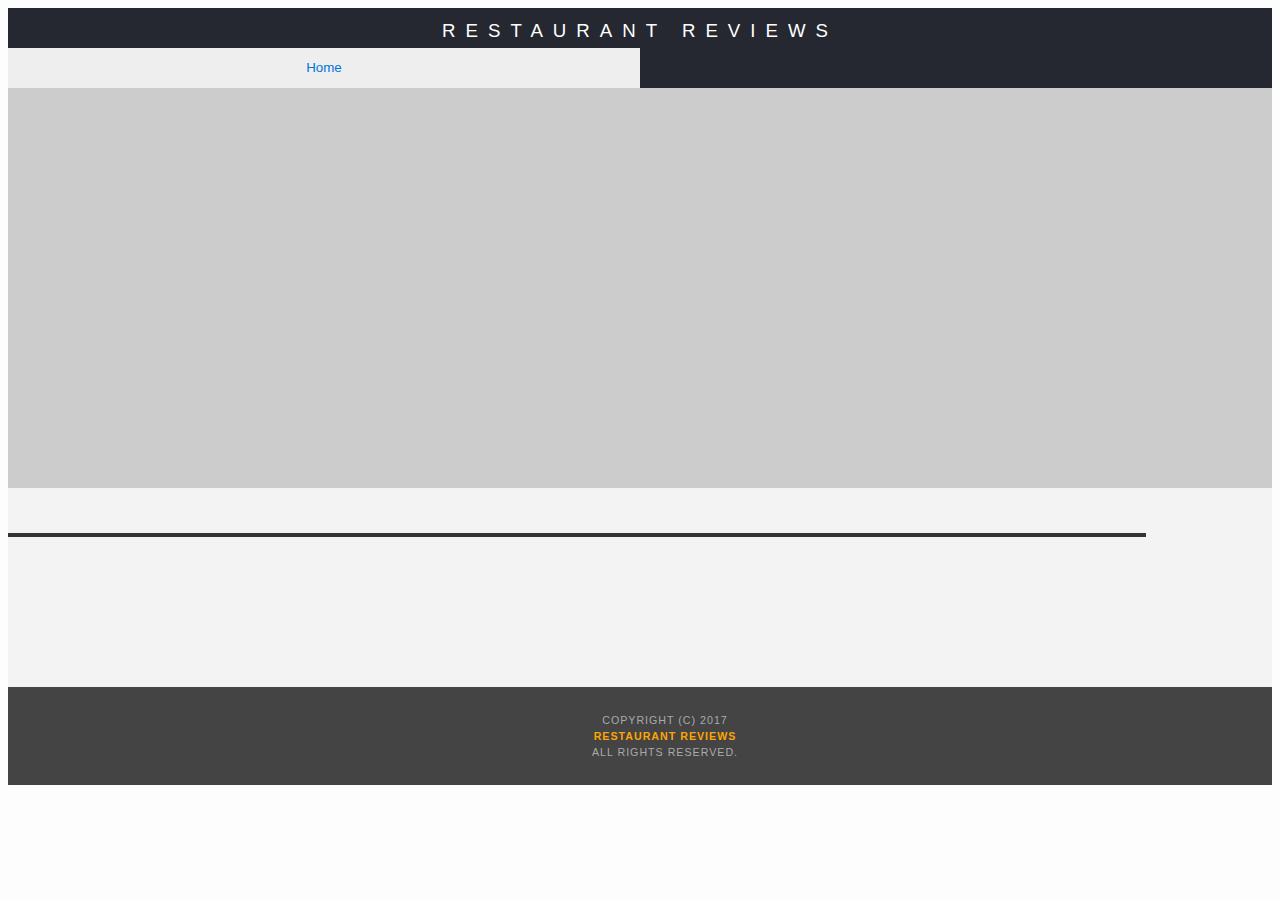
<file: restaurant.html>
<!DOCTYPE html>
<html>
<script type="application/javascript" charset="utf-8" src="js/idb.js"></script>
<head>
  <!-- Normalize.css for better cross-browser consistency -->
  <link rel="stylesheet" src="//normalize-css.googlecode.com/svn/trunk/normalize.css" />
  <!-- Main CSS file -->
  <link rel="stylesheet" href="css/styles.css" type="text/css">
  <link rel="stylesheet" href="https://unpkg.com/leaflet@1.3.1/dist/leaflet.css" integrity="sha512-Rksm5RenBEKSKFjgI3a41vrjkw4EVPlJ3+OiI65vTjIdo9brlAacEuKOiQ5OFh7cOI1bkDwLqdLw3Zg0cRJAAQ==" crossorigin=""/>
  <title>Restaurant Info</title>
</head>
<meta name="viewport" content="width=device-width, initial-scale=1.0">

<body class="inside">
  <!-- Beginning header -->
  <header>
    <!-- Beginning nav -->
    <nav>
      <h1><a href="/">Restaurant Reviews</a></h1>
      <ul id="breadcrumb" >
      <li><a href="/">Home</a></li>
    </ul>
    </nav>
    <!-- Beginning breadcrumb -->
    
    <!-- End breadcrumb -->
    <!-- End nav -->
  </header>
  <!-- End header -->

  <!-- Beginning main -->
  <main id="maincontent">
    <!-- Beginning map -->
    <section id="map-container">
      <div id="map" role="application"></div>
    </section>
    <!-- End map -->
    <!-- Beginning restaurant -->
    <section id="restaurant-container">
      <h2 id="restaurant-name"></h2>
      <img id="restaurant-img">
      <p id="restaurant-cuisine"></p>
      <p id="restaurant-address"></p>
      <table id="restaurant-hours"></table>
    </section>
    <!-- end restaurant -->
    <!-- Beginning reviews -->
    <section id="reviews-container">
      <ul id="reviews-list"></ul>
    </section>
    <!-- End reviews -->
    <script>
if('serviceWorker' in navigator) {
  navigator.serviceWorker
           .register('/sw.js')
           .then(function() { console.log("Service Worker Registered1"); });
}
</script>

  </main>
  <!-- End main -->

  <!-- Beginning footer -->
  <footer id="footer">
    Copyright (c) 2017 <a href="/"><strong>Restaurant Reviews</strong></a> All Rights Reserved.
  </footer>
  <!-- End footer -->
  <script src="https://unpkg.com/leaflet@1.3.1/dist/leaflet.js" integrity="sha512-/Nsx9X4HebavoBvEBuyp3I7od5tA0UzAxs+j83KgC8PU0kgB4XiK4Lfe4y4cgBtaRJQEIFCW+oC506aPT2L1zw==" crossorigin=""></script>
  <!-- Beginning scripts -->
  <!-- Database helpers -->
  <script type="application/javascript" charset="utf-8" src="js/idb.js"></script>
  <script type="text/javascript" src="js/dbhelper.js"></script>
  <!-- Main javascript file -->
  <script type="text/javascript" src="js/restaurant_info.js"></script>
  <!-- Google Maps -->
 <!--  <script async defer src="https://maps.googleapis.com/maps/api/js?key=AIzaSyA_tKbW6A5pQ-eupxI56myUnHLqYCzOjKo&libraries=places&callback=initMap"></script> -->
  <!-- End scripts -->

</body>

</html>
</file>
<file: css/styles.css>
@charset "utf-8";
/* CSS Document */

body,td,th,p{
	font-family: Arial, Helvetica, sans-serif;
	font-size: 10pt;
	color: #333;
	line-height: 1.5;
}
body {
	background-color: #fdfdfd;
	position:relative;
}
html, body {
   max-width: 100%;
   overflow-x: hidden;
   display: flex;
   flex-direction: column;
}
ul, li {medi
	font-family: Arial, Helvetica, sans-serif;
	font-size: 10pt;
	color: #333;
}
ul{
    display: flex;
    flex-direction: column;
}
a {
	color: orange;
	text-decoration: none;
}
a:hover, a:focus {
	color: #3397db;
	text-decoration: none;
}
a img{
	border: none 0px #fff;
}
h1, h2, h3, h4, h5, h6 {
  font-family: Arial, Helvetica, sans-serif;
  margin: 0 0 20px;
}
article, aside, canvas, details, figcaption, figure, footer, header, hgroup, menu, nav, section {
	display: flex;
	flex-direction: column;
}
#maincontent {
    background-color: #f3f3f3;
    min-height: 100%;
}

#footer {
  background-color: #444;
  color: #aaa;
  font-size: 8pt;
  letter-spacing: 1px;
  padding: 25px;
  text-align: center;
  text-transform: uppercase;
  width: 100%;
}
nav {
  width: 100%;
  height: 80px;
  background-color: #252831;
  text-align:center;
}
nav h1 {
  margin: auto;
}
nav h1 a {
  color: #fff;
  font-size: 14pt;
  font-weight: 200;
  letter-spacing: 10px;
  text-transform: uppercase;
}
#breadcrumb {
    padding: 10px 40px 16px;
    list-style: none;
    background-color: #eee;
    font-size: 17px;
    margin: 0;
    width: calc(50% - 80px);
}

/* Display list items side by side */
#breadcrumb li {
    display: inline;
}

/* Add a slash symbol (/) before/behind each list item */
#breadcrumb li+li:before {
    padding: 8px;
    color: black;
    content: "/\00a0";
}

/* Add a color to all links inside the list */
#breadcrumb li a {
    color: #0275d8;
    text-decoration: none;
}

/* Add a color on mouse-over */
#breadcrumb li a:hover {
    color: #01447e;
    text-decoration: underline;
}
#map {
  height: 400px;
  width: 100%;
  background-color: #ccc;
}
.filter-options {
  width: 100%;
  height: auto;
  background-color: #3397DB;
  align-items: center;
  display: flex;
  flex-direction: column;
}

.filter-options select {
  background-color: white;
  border: 1px solid #fff;
  font-family: Arial,sans-serif;
  font-size: 11pt;
  height: 35px;
  letter-spacing: 0;
  margin: 10px;
  padding: 0 10px;
  width: 300px;
}
#flexdiv{
    display: flex;
    flex-direction: column;
}
/* ====================== Restaurant Listing ====================== */
#restaurants-list {
  background-color: #f3f3f3;
  list-style: outside none none;
  margin: 0;
  padding: 30px 15px 60px;
  text-align: center;
  display: flex;
  flex-wrap: wrap;
  flex-direction: row;
  height: auto;
}
#restaurants-list li {
  background-color: #fff;
  border: 2px solid #ccc;
  font-family: Arial,sans-serif;
  margin: 15px;
  min-height: auto;
  padding: 0 30px 25px;
  text-align: left;
  width: 270px;
}
#restaurants-list .restaurant-img {
  background-color: #ccc;
  display: block;
  margin: 0;
  max-width: 100%;
  min-height: 60%;
  min-width: 100%;
}
#restaurants-list li h1 {
  color: #f18200;
  font-family: Arial,sans-serif;
  font-size: 14pt;
  font-weight: 200;
  letter-spacing: 0;
  line-height: 1.3;
  margin: 20px 0 10px;
  text-transform: uppercase;
}
#restaurants-list p {
  margin: 0;
  font-size: 11pt;
}
#restaurants-list li a {
  background-color: orange;
  border-bottom: 3px solid #eee;
  color: #fff;
  display: flex;
  font-size: 10pt;
  margin: 15px 0 0;
  padding: 8px 30px 10px;
  text-align: center;
  text-decoration: none;
  text-transform: uppercase;
}
/* ====================== Restaurant Details ====================== */
#restaurant-name {
  color: #f18200;
  font-family: Arial,sans-serif;
  font-size: 20pt;
  font-weight: 200;
  letter-spacing: 0;
  margin: 15px 0 30px;
  text-transform: uppercase;
  line-height: 1.1;
}
#restaurant-img {
	width: 60%;
	height: 100%;
}
#restaurant-address {
  font-size: 12pt;
  margin: 10px 0px;
}
#restaurant-cuisine {
    background-color: #333;
    color: #ddd;
    font-size: 12pt;
    font-weight: 300;
    letter-spacing: 10px;
    margin: 0 0 20px;
    padding: 2px 0;
    text-align: center;
    text-transform: uppercase;
    width: 90%;
}
#reviews-container {
  padding: 30px 40px 80px;
}
#reviews-container h2 {
  color: #f58500;
  font-size: 24pt;
  font-weight: 300;
  letter-spacing: -1px;
  padding-bottom: 1pt;
}
#reviews-list {
  margin: 0;
  padding: 0;
}
#reviews-list li {
  background-color: #fff;
    border: 2px solid #f3f3f3;
  display: block;
  list-style-type: none;
  margin: 0 0 30 px;
  overflow: hidden;
  padding: 0 20px 20px;
  position: relative;
  width: 85%;
}
#reviews-list li p {
  margin: auto;
}
#restaurant-hours td {
  color: #666;
}
</file>
